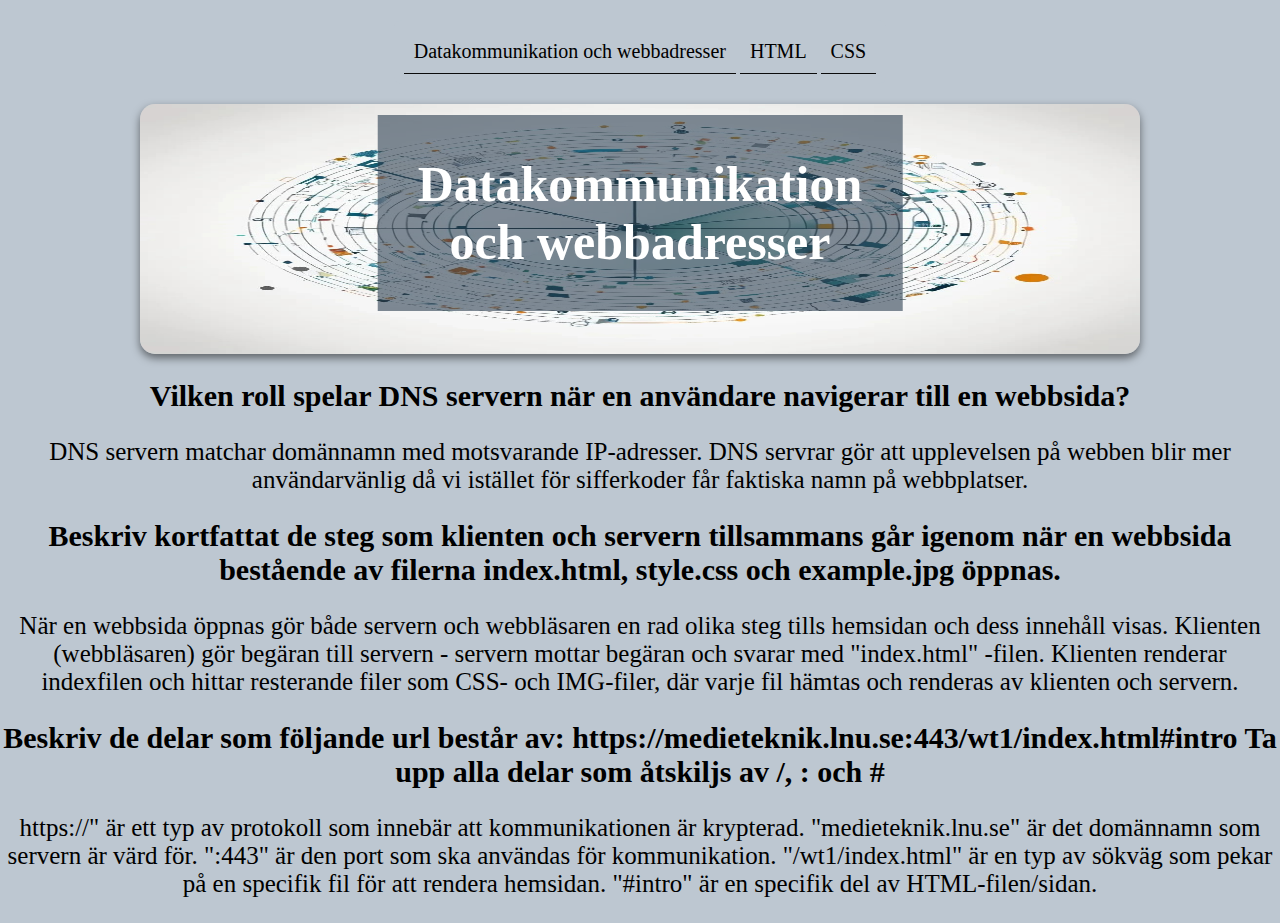
<file: index.html>
<!DOCTYPE html>
<html lang="sv">

<head>
    <meta charset="UTF-8">
    <link rel="stylesheet" href="style.css">
    <title>Datakommunikation och Webbadresser</title>
</head>

<body>
    <ul class="navigation">
        <li><a href="index.html">Datakommunikation och webbadresser</a></li>
        <li><a href="f2.html">HTML</a></li>
        <li><a href="f3.html">CSS</a></li>
    </ul>

    <div class="image-container">
        <img src="/img/pic1.jpg" alt="Bild 1" id="pic1" class="styled-image">
        <h1 id="main-title">Datakommunikation och webbadresser</h1>
    </div>

    <h2 class="questions">Vilken roll spelar DNS servern när en användare navigerar till en webbsida?</h2>
    <p>DNS servern matchar domännamn med motsvarande IP-adresser. DNS servrar gör att upplevelsen på webben blir
        mer användarvänlig då vi istället för sifferkoder får faktiska namn på webbplatser.</p>

    <h2 class="questions">Beskriv kortfattat de steg som klienten och servern tillsammans går igenom när en
        webbsida bestående av filerna index.html, style.css och example.jpg öppnas.</h2>

    <p>När en webbsida öppnas gör både servern och webbläsaren en rad olika steg tills hemsidan och dess innehåll
        visas. Klienten (webbläsaren) gör begäran till servern - servern mottar begäran och svarar med "index.html"
        -filen. Klienten renderar indexfilen och hittar resterande filer som CSS- och IMG-filer, där varje fil hämtas
        och renderas av klienten och servern.</p>

    <h2 class="questions">Beskriv de delar som följande url består av:
        https://medieteknik.lnu.se:443/wt1/index.html#intro
        Ta upp alla delar som åtskiljs av /, : och #</h2>
    <p>
        https://" är ett typ av protokoll som innebär att kommunikationen är krypterad.
        "medieteknik.lnu.se" är det domännamn som servern är värd för.
        ":443" är den port som ska användas för kommunikation.
        "/wt1/index.html" är en typ av sökväg som pekar på en specifik fil för att rendera hemsidan.
        "#intro" är en specifik del av HTML-filen/sidan.
    </p>

</body>

</html>
</file>
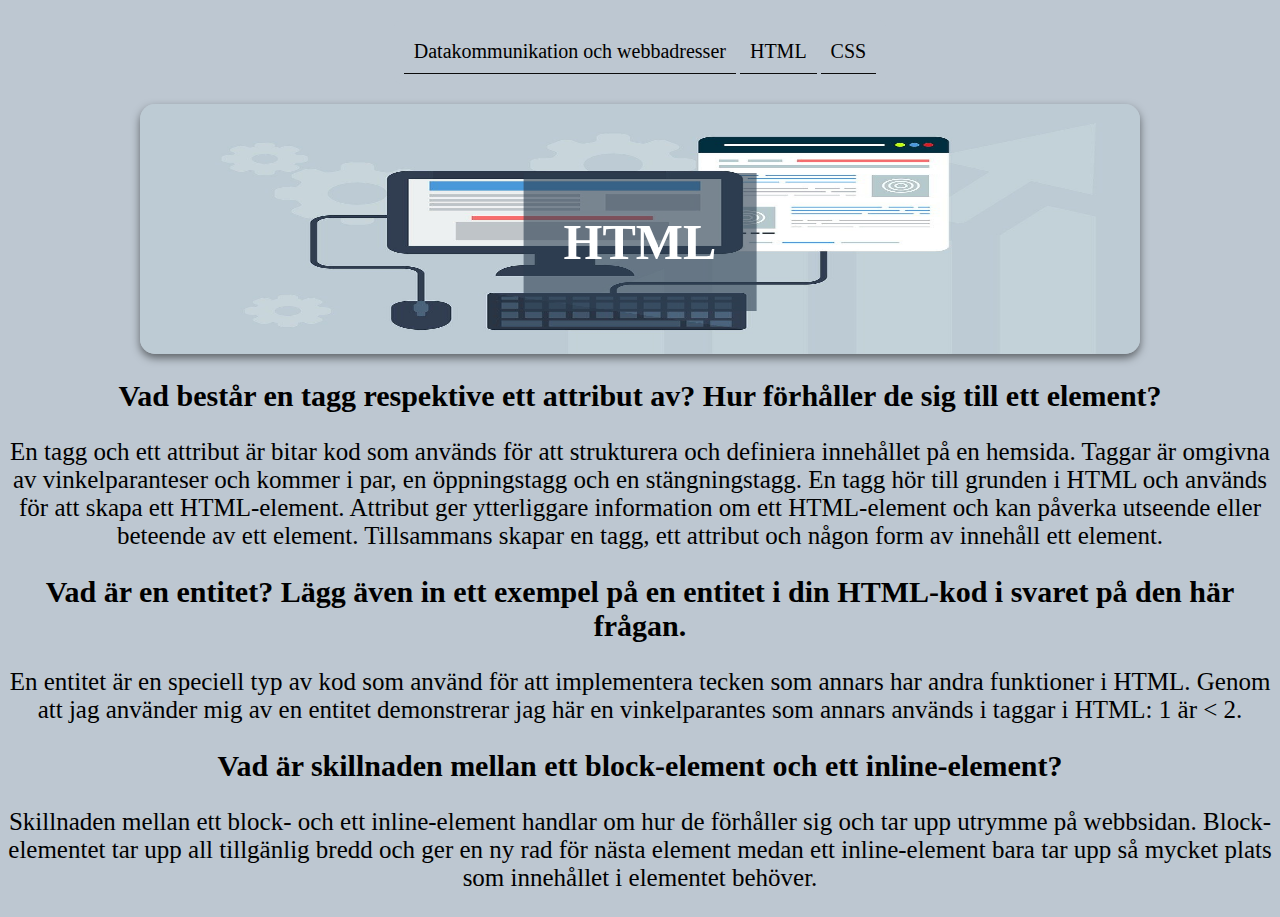
<file: f2.html>
<!DOCTYPE html>
<html lang="sv">

<head>
    <meta charset="UTF-8">
    <link rel="stylesheet" href="style.css">
    <title>HTML</title>
</head>

<body>
    <ul class="navigation">
        <li><a href="index.html">Datakommunikation och webbadresser</a></li>
        <li><a href="f2.html">HTML</a></li>
        <li><a href="f3.html">CSS</a></li>
    </ul>

    <div class="image-container">
        <img src="/img/pic2.jpg" alt="Bild 1" id="pic1" class="styled-image">
        <h1 id="main-title">HTML</h1>
    </div>

    <h2 class="questions">Vad består en tagg respektive ett attribut av? Hur förhåller de sig till ett element? </h2>
    <p>En tagg och ett attribut är bitar kod som används för att strukturera och definiera innehållet på en hemsida.
        Taggar är omgivna av vinkelparanteser och kommer i par, en öppningstagg och en stängningstagg. En tagg hör
        till
        grunden i HTML och används för att skapa ett HTML-element.
        Attribut ger ytterliggare information om ett HTML-element och kan påverka utseende eller beteende av ett
        element. Tillsammans skapar en tagg, ett attribut och någon form av innehåll ett element.

    <h2 class="questions"> Vad är en entitet? Lägg även in ett exempel på en entitet i din HTML-kod i svaret på
        den här frågan. </h2>
    <p> En entitet är en speciell typ av kod som använd för att implementera tecken som annars har andra
        funktioner i
        HTML. Genom att jag använder mig av en entitet demonstrerar jag här en vinkelparantes som annars används
        i
        taggar i
        HTML:
        1 är &lt; 2. </p>


    <h2 class="questions"> Vad är skillnaden mellan ett block-element och ett inline-element? </h2>
    <p> Skillnaden mellan ett block- och ett inline-element handlar om hur de förhåller sig och tar upp
        utrymme
        på
        webbsidan. Block-elementet tar upp all tillgänlig bredd och ger en ny rad för nästa element medan
        ett
        inline-element bara tar upp så mycket plats som innehållet i elementet behöver. </p>


</body>

</html>
</file>
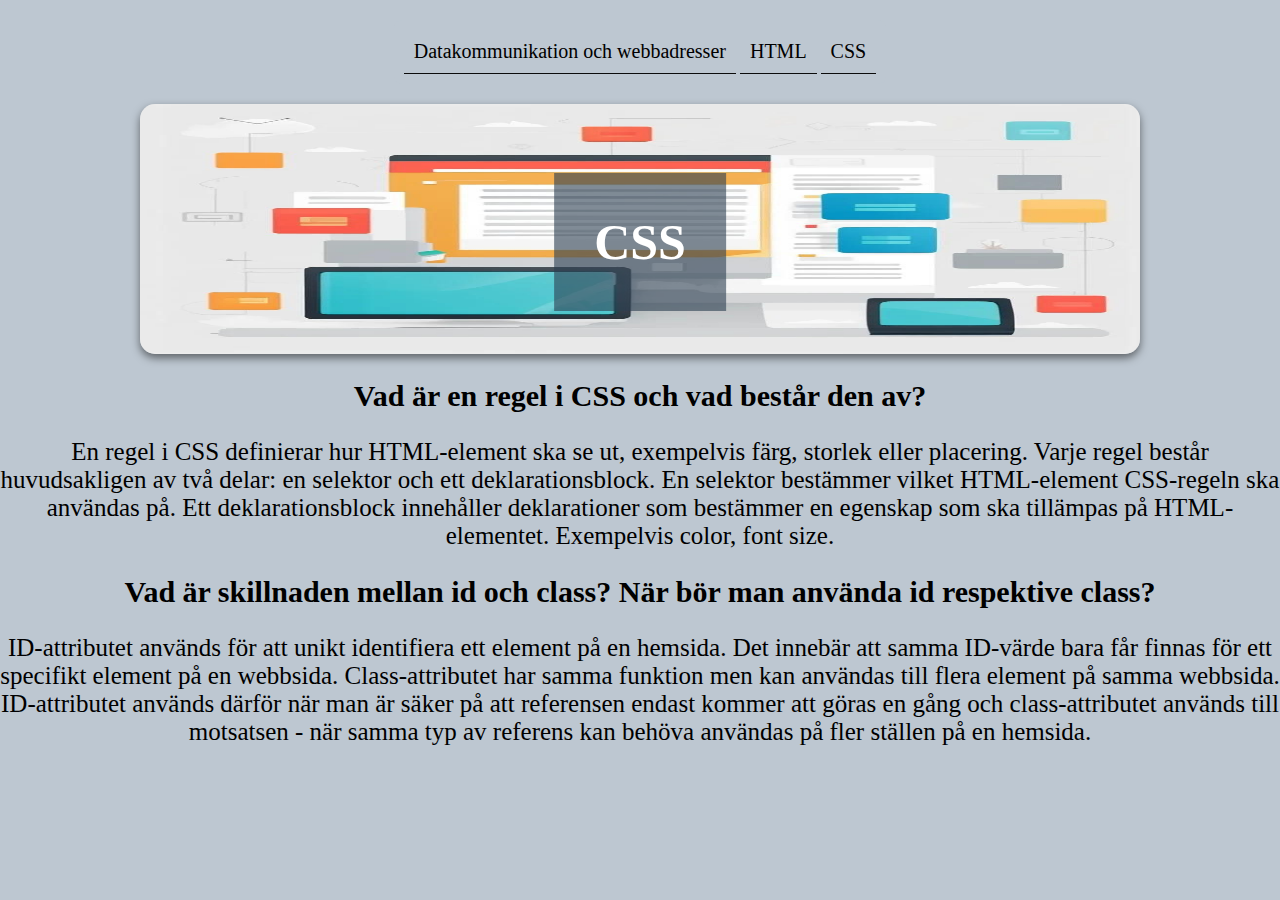
<file: f3.html>
<!DOCTYPE html>
<html lang="sv">

<head>
    <meta charset="UTF-8">
    <link rel="stylesheet" href="style.css">
    <title>CSS</title>
</head>

<body>
    <ul class="navigation">
        <li><a href="index.html">Datakommunikation och webbadresser</a></li>
        <li><a href="f2.html">HTML</a></li>
        <li><a href="f3.html">CSS</a></li>
    </ul>

    <div class="image-container">
        <img src="/img/pic3.jpg" alt="Bild 1" id="pic1" class="styled-image">
        <h1 id="main-title">CSS</h1>
    </div>

    <h2 class="questions">Vad är en regel i CSS och vad består den av?</h2>
    <p> En regel i CSS definierar hur HTML-element ska se ut, exempelvis färg, storlek eller placering.
        Varje regel består huvudsakligen av två delar: en selektor och ett deklarationsblock. En selektor bestämmer
        vilket HTML-element CSS-regeln ska användas på. Ett deklarationsblock innehåller deklarationer som bestämmer
        en
        egenskap som ska tillämpas på HTML-elementet. Exempelvis color, font size. </p>

    <h2 class="questions">Vad är skillnaden mellan id och class? När bör man använda id respektive class? </h2>
    <p> ID-attributet används för att unikt identifiera ett element på en hemsida. Det innebär att samma
        ID-värde
        bara
        får finnas för ett specifikt element på en webbsida. Class-attributet har samma funktion men kan
        användas
        till
        flera element på samma webbsida. ID-attributet används därför när man är säker på att referensen endast
        kommer
        att göras en gång och class-attributet används till motsatsen - när samma typ av referens kan behöva
        användas på
        fler ställen på en hemsida.


    </p>

</body>

</html>
</file>
<file: style.css>
@charset "UTF-8";

*, *::before, *::after {
    box-sizing: border-box;
}

body {
    width: 100%; 
    max-width: 1500px; 
    margin: 0 auto;
    background-color: rgb(189, 199, 209);
    padding: 0; 
}

h2.questions {
    font-size: 30px;
    text-align: center;
    font-weight: bold;
}

p {
    font-size: 25px;
    text-align: center;
}

img {
    display: block;
    margin-left: auto;
    margin-right: auto;
    border-radius: 15px; 
    box-shadow: 0px 4px 8px rgba(0, 0, 0, 0.5); 
    width: 1000px;
    height: 250px;
}

ul.navigation {
    list-style-type: none;
    padding: 0;
    margin: 20px auto; 
    background-color: rgb(189, 199, 209); 
    border-radius: 8px; 
    padding: 10px; 
    width: fit-content; 
    text-align: center; 
}

ul.navigation li {
    display: inline-block; 
    margin: 0; 
}

ul.navigation a {
    display: block;
    padding: 10px;
    text-decoration: none;
    color: black; 
    font-size: 20px;
    border-bottom: 1px solid #0b0b0b; 
}

ul.navigation a:hover {
    background-color: #3f6185; 
}

#main-title {
    position: absolute; 
    bottom: 10px; 
    left: 50%; 
    transform: translateX(-50%); 
    font-size: 50px;               
    text-align: center;           
    color: #fff; 
    padding: 40px;              
    background-color: rgba(44, 62, 80, 0.6); 
}
.image-container {
    position: relative;
    width: 1000px; 
    height: 250px; 
    margin: 0 auto; 
}
</file>
